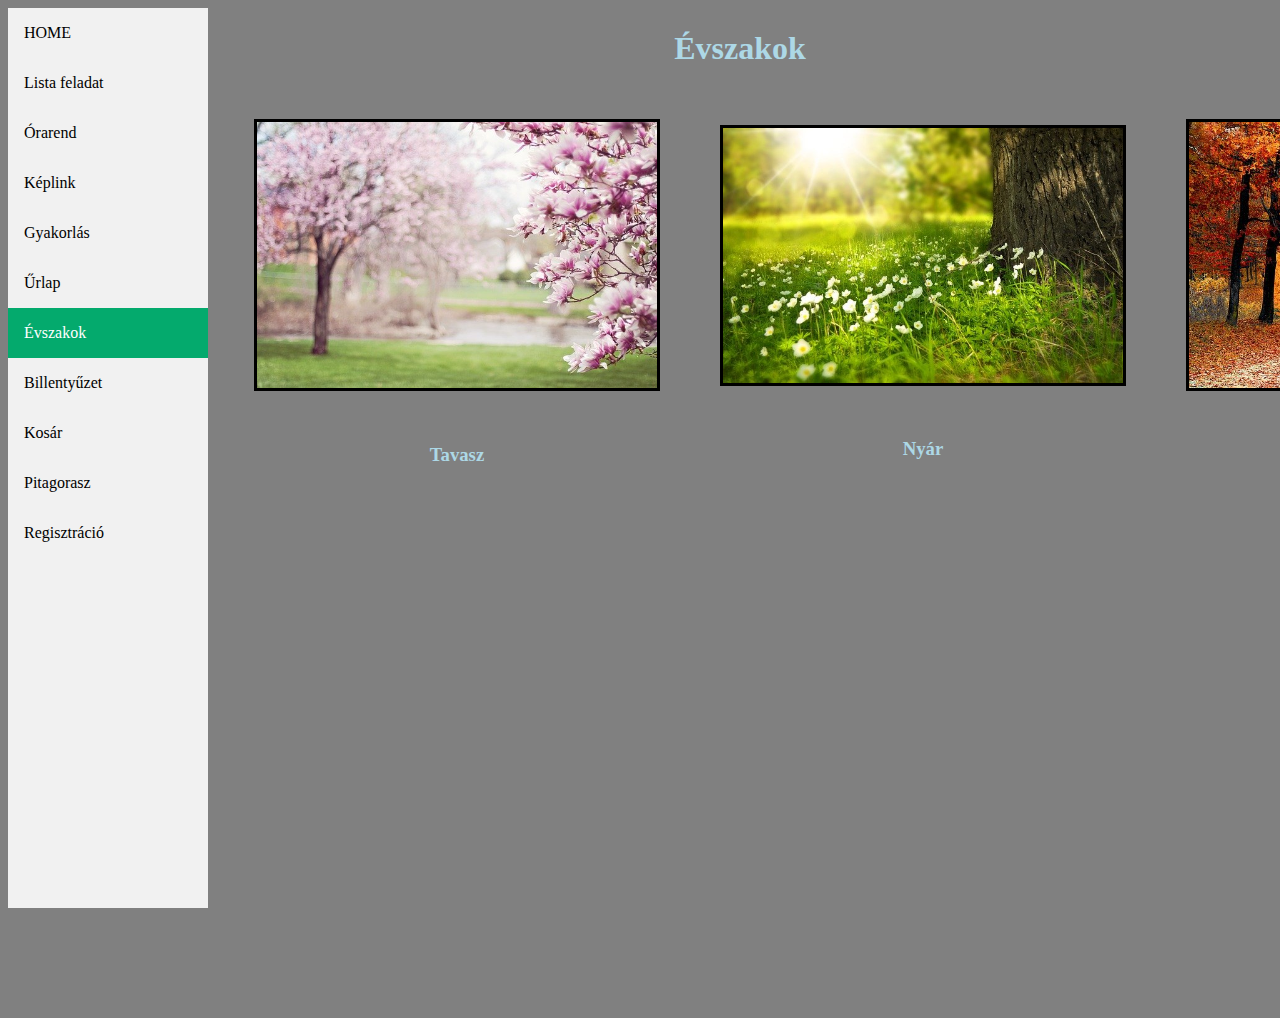
<file: evszakok.html>
<!DOCTYPE html>
<html lang="hu">
<head>
    <meta charset="UTF-8">
    <meta http-equiv="X-UA-Compatible" content="IE=edge">
    <meta name="viewport" content="width=device-width, initial-scale=1.0">
    <title>Document</title>
    <link rel="stylesheet" href="evszak.css">
</head>
<body>
    <table>
        <div class="sidebar">
          <a href="index.html">HOME</a>
          <a href="listak.html">Lista feladat</a>
          <a href="orarend.html">Órarend</a>
          <a href="keplink.html">Képlink</a>
          <a href="gyakorlas.html">Gyakorlás</a>
          <a href="urlap.html">Űrlap</a>
          <a class="active" href="evszakok.html">Évszakok</a>
          <a href="billentyuzet.html">Billentyűzet</a>
          <a href="kosar.html">Kosár</a>
          <a href="pita.html">Pitagorasz</a>
          <a href="regisztracio.html">Regisztráció</a>
          </div>
    </table>
    <div class="content">
    <h1>Évszakok</h1>
    <div class="kepek">
        <div class="cucc">
            <div><img src="tavasz.jpg"> <h3>Tavasz</h3></div>
            <div><img src="nyar.jpg"> <h3>Nyár</h3></div>
            <div><img src="osz.jpg"> <h3>Ősz</h3></div>
            <div><img src="tel.jpg"> <h3>Tél</h3></div>
        </div>
    </div>
</div>
</body>
</html>
</file>
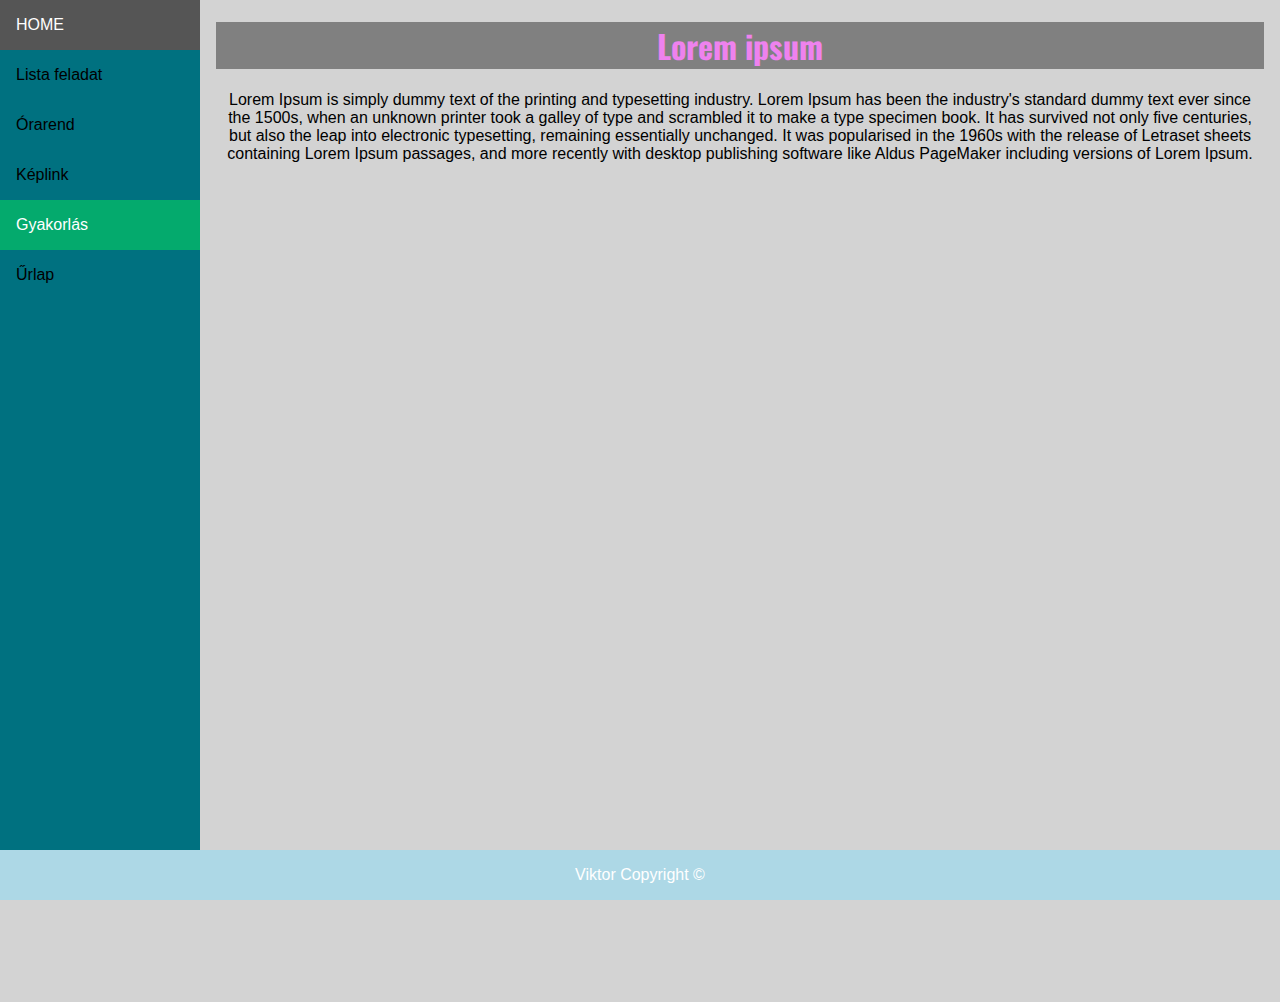
<file: gyakorlas.html>
<!DOCTYPE html>
<html lang="en">
<head>
    <meta charset="UTF-8">
    <meta name="viewport" content="width=device-width, initial-scale=1.0">
    <title>Lorem ipsum</title>
    <link rel="preconnect" href="https://fonts.googleapis.com">
    <link rel="preconnect" href="https://fonts.gstatic.com" crossorigin>
    <link href="https://fonts.googleapis.com/css2?family=Oswald:wght@200&display=swap" rel="stylesheet">
    <link rel="stylesheet" href="style.css">
    <style>
        body {
            background-color: lightgray;
        }
        h1 {
            font-family: 'Oswald', sans-serif;
            color: violet;
            background-color: gray;
            text-align: center;
        }
        img {
            width: 400px;
            margin-left: 750px;
        }
        .sidebar {
            background-color: rgb(0, 113, 128);
        }
    </style>
</head>
<body >
    <table>
        <div class="sidebar">
          <a href="index.html">HOME</a>
          <a href="listak.html">Lista feladat</a>
          <a href="orarend.html">Órarend</a>
          <a href="keplink.html">Képlink</a>
          <a class="active" href="gyakorlas.html">Gyakorlás</a>
          <a href="urlap.html">Űrlap</a>
          </div>
      </table>
      <div class="content">
    <h1 style="text-align: center;">Lorem ipsum</h1>
    <p style="text-align: center;">Lorem Ipsum is simply dummy text of the printing and typesetting industry. Lorem Ipsum has been the industry's standard dummy text ever since the 1500s, when an unknown printer took a galley of type and scrambled it to make a type specimen book. It has survived not only five centuries, but also the leap into electronic typesetting, remaining essentially unchanged. It was popularised in the 1960s with the release of Letraset sheets containing Lorem Ipsum passages, and more recently with desktop publishing software like Aldus PageMaker including versions of Lorem Ipsum.</p>
</div>
    <div class="footer">
        <p>Viktor Copyright © </p>
    </div>
</body>
</html>
</file>
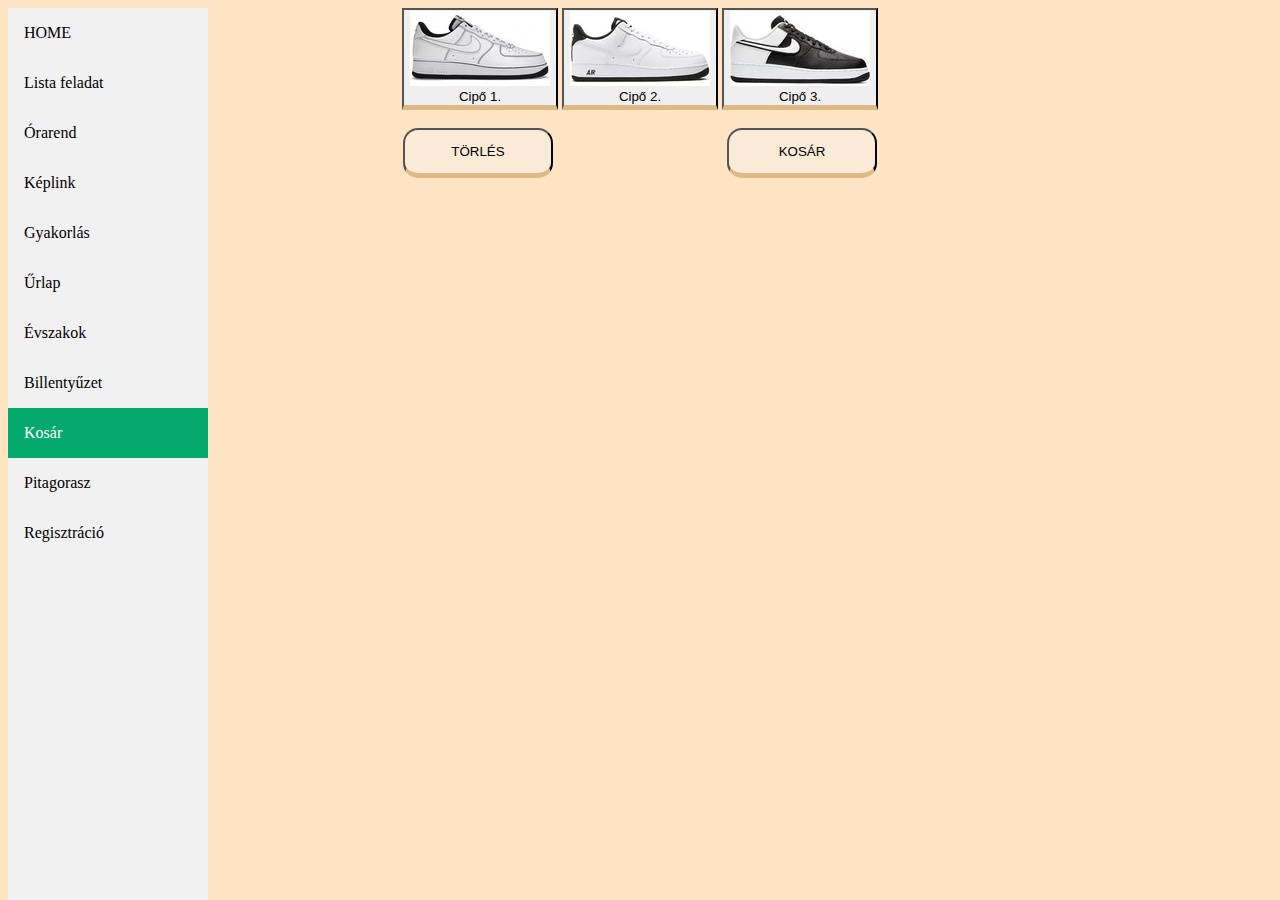
<file: kosar.html>
<!DOCTYPE html>
<html lang="hu">
<head>
    <meta charset="UTF-8">
    <meta http-equiv="X-UA-Compatible" content="IE=edge">
    <meta name="viewport" content="width=device-width, initial-scale=1.0">
    <link rel="stylesheet" href="kosar.css">
    <script src="script.js"></script>
    <title>Document</title>
</head>
<body style="background-color: bisque;">
    <table>
        <div class="sidebar">
          <a href="index.html">HOME</a>
          <a href="listak.html">Lista feladat</a>
          <a href="orarend.html">Órarend</a>
          <a href="keplink.html">Képlink</a>
          <a href="gyakorlas.html">Gyakorlás</a>
          <a href="urlap.html">Űrlap</a>
          <a href="evszakok.html">Évszakok</a>
          <a href="billentyuzet.html">Billentyűzet</a>
          <a class="active" href="kosar.html">Kosár</a>
          <a href="pita.html">Pitagorasz</a>
          <a href="regisztracio.html">Regisztráció</a>
          </div>
    </table>
    <center>
        <button id="termek1" onclick="kosarba('termek1')" class="button"><img src="cipo2.png" alt=""><br>Cipő 1.</button>
        <button id="termek2" onclick="kosarba('termek2')" class="button"><img src="cipo3.png" alt=""><br>Cipő 2.</button>
        <button id="termek3" onclick="kosarba('termek3')" class="button"><img src="cipo1.png" alt=""><br>Cipő 3.</button><br><br>
        <button onclick="torles('torles')" class="torles">TÖRLÉS</button>
        <button onclick="kosar()" class="kosar">KOSÁR</button>
    </center>
    <table id="table" border="2px"></table>
</body>
</html>
</file>
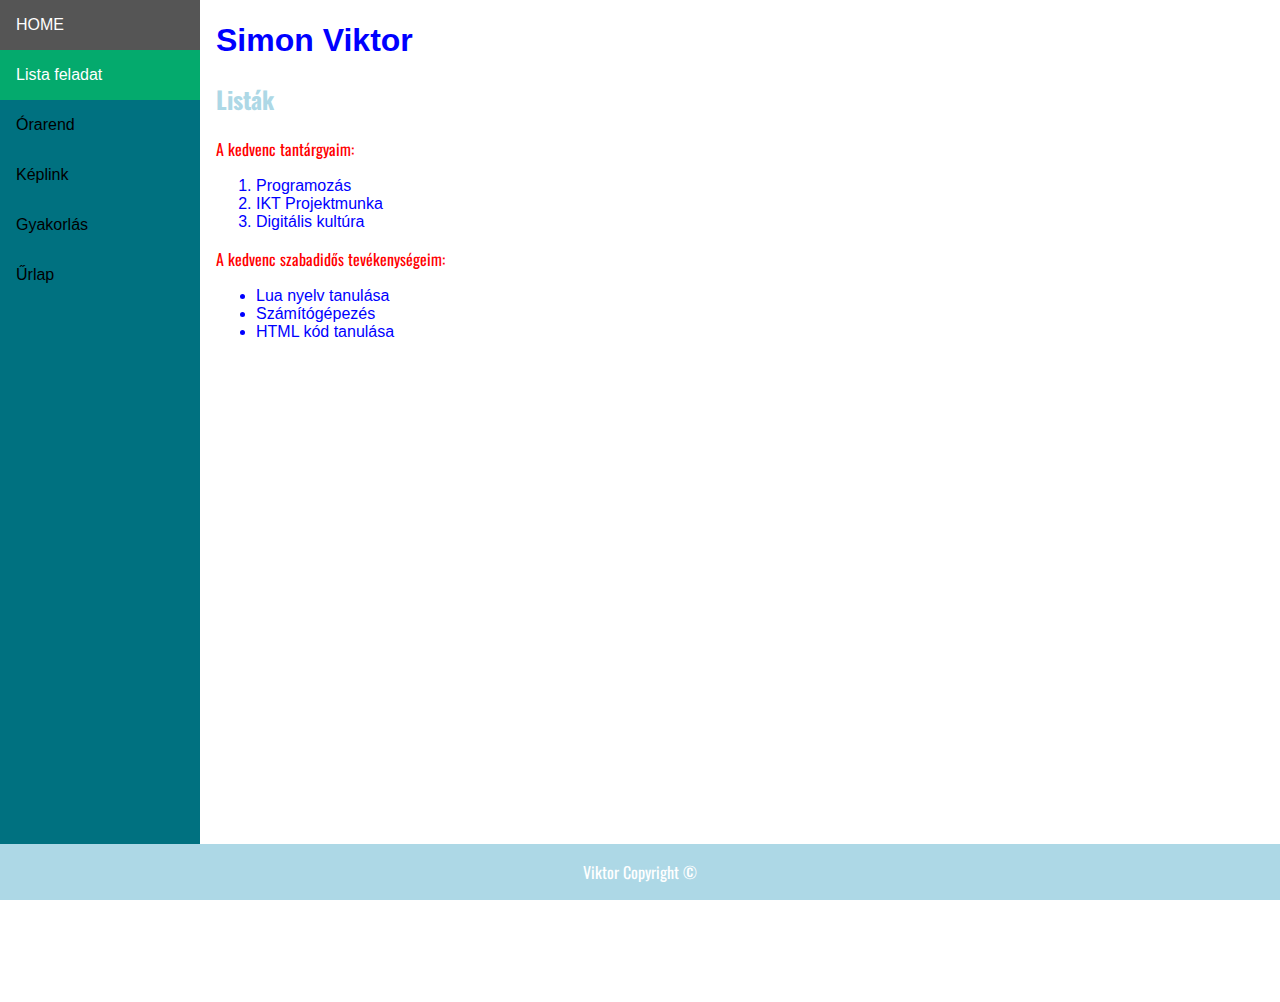
<file: listak.html>
<!DOCTYPE html>
<html lang="hu">
<head>
    <meta charset="UTF-8">
    <meta name="viewport" content="width=device-width, initial-scale=1.0">
    <link rel="stylesheet" href="style.css">
    <title>Listák</title>
    <link rel="preconnect" href="https://fonts.googleapis.com">
<link rel="preconnect" href="https://fonts.gstatic.com" crossorigin>
<link href="https://fonts.googleapis.com/css2?family=Oswald:wght@200&display=swap" rel="stylesheet">
<style>
    .h1, h2, p{
        font-family: 'Oswald', sans-serif;
    }
    .sidebar {
            background-color: rgb(0, 113, 128);
    }
</style>
</head>
<table>
    <div class="sidebar">
      <a href="index.html">HOME</a>
      <a class="active" href="listak.html">Lista feladat</a>
      <a href="orarend.html">Órarend</a>
      <a href="keplink.html">Képlink</a>
      <a href="gyakorlas.html">Gyakorlás</a>
      <a href="urlap.html">Űrlap</a>
      </div>
  </table>
    
  <div class="content">
    <h1 style="color: blue;">Simon Viktor</h1>
    <h2 style="color: lightblue;">Listák</h2>

    <p style="color: red;">A kedvenc tantárgyaim:</p>
    <ol style="color: blue;">
        <li>Programozás</li>
        <li>IKT Projektmunka</li>
        <li>Digitális kultúra</li>
    </ol>
    <p style="color:red;">A kedvenc szabadidős tevékenységeim:</p>
    <ul style="color: blue;">
        <li>Lua nyelv tanulása</li>
        <li>Számítógépezés</li>
        <li>HTML kód tanulása</li>
    </ul>
    <div class="footer">
        <p>Viktor Copyright © </p>
    </div>
</div>
</body>
</html>
</file>
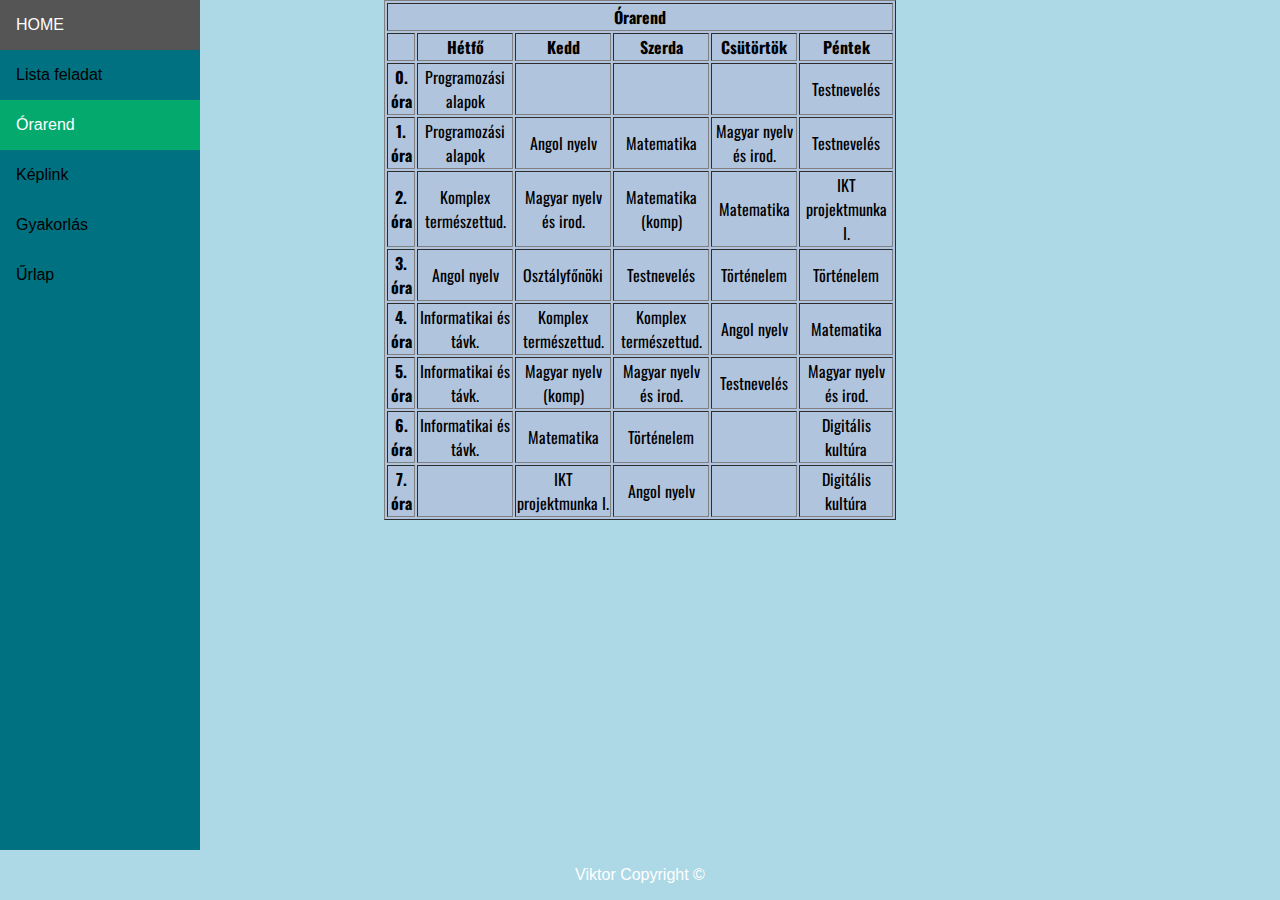
<file: orarend.html>
<!DOCTYPE html>
<html lang="en">
<head>
    <meta charset="UTF-8">
    <meta name="viewport" content="width=device-width, initial-scale=1.0">
    <link rel="stylesheet" href="style.css">
    <link rel="preconnect" href="https://fonts.googleapis.com">
    <link rel="preconnect" href="https://fonts.gstatic.com" crossorigin>
    <link href="https://fonts.googleapis.com/css2?family=Oswald:wght@200&display=swap" rel="stylesheet">
    <title>Órarend</title>
    <style>
        .h1, h2, td, th {
            font-family: 'Oswald', sans-serif;
        }
        .sidebar {
            background-color: rgb(0, 113, 128);
        }
    </style>
</head>
<body style="background-color: lightblue;">

    <table>
        <div class="sidebar">
          <a href="index.html">HOME</a>
          <a href="listak.html">Lista feladat</a>
          <a class="active" href="orarend.html">Órarend</a>
          <a href="keplink.html">Képlink</a>
          <a href="gyakorlas.html">Gyakorlás</a>
          <a href="urlap.html">Űrlap</a>
          </div>
      </table>

    <!-- <nav style="background-color: lightcyan; text-align: center; text-decoration: none;">
        <a href="index.html" style="text-decoration: none; color: rgb(255, 236, 60); background-color: black;">HOME</a> |
        <a href="listak.html" style="text-decoration: none; color: rgb(255, 236, 60); background-color: black;">Lista feladat</a> |
        <a href="orarend.html" style="text-decoration: none; color: rgb(255, 236, 60); background-color: blue;">Órarend</a> |
        <a href="keplink.html" style="text-decoration: none; color: rgb(255, 236, 60); background-color: black;">Képlink</a> |
        <a href="gyakorlas.html" style="text-decoration: none; color: rgb(255, 236, 60); background-color: black;">Gyakorlás</a>
    </nav> -->

<table border="1" width="40%" align="center" style="background-color: lightsteelblue;">
    <tr>
        <th colspan="6" align="center">Órarend</th>
    </tr>
    <tr>
        <th colspan="1" align="center"></th>
        <th colspan="1" align="center">Hétfő</th>
        <th colspan="1" align="center">Kedd</th>
        <th colspan="1" align="center">Szerda</th>
        <th colspan="1" align="center">Csütörtök</th>
        <th colspan="1" align="center">Péntek</th>
    </tr>
    <tr>
        <th colspan="1" align="center">0. óra</th>
        <td colspan="1" align="center">Programozási alapok</td>
        <td colspan="1" align="center"></td>
        <td colspan="1" align="center"></td>
        <td colspan="1" align="center"></td>
        <td colspan="1" align="center">Testnevelés</td>
    </tr>
    <tr>
        <th colspan="1" align="center">1. óra</th>
        <td colspan="1" align="center">Programozási alapok</td>
        <td colspan="1" align="center">Angol nyelv</td>
        <td colspan="1" align="center">Matematika</td>
        <td colspan="1" align="center">Magyar nyelv és irod.</td>
        <td colspan="1" align="center">Testnevelés</td>
    </tr>
    <tr>
        <th colspan="1" align="center">2. óra</th>
        <td colspan="1" align="center">Komplex természettud.</td>
        <td colspan="1" align="center">Magyar nyelv és irod.</td>
        <td colspan="1" align="center">Matematika (komp)</td>
        <td colspan="1" align="center">Matematika</td>
        <td colspan="1" align="center">IKT projektmunka I.</td>
    </tr>
    <tr>
        <th colspan="1" align="center">3. óra</th>
        <td colspan="1" align="center">Angol nyelv</td>
        <td colspan="1" align="center">Osztályfőnöki</td>
        <td colspan="1" align="center">Testnevelés</td>
        <td colspan="1" align="center">Történelem</td>
        <td colspan="1" align="center">Történelem</td>
    </tr>
    <tr>
        <th colspan="1" align="center">4. óra</th>
        <td colspan="1" align="center">Informatikai és távk.</td>
        <td colspan="1" align="center">Komplex természettud.</td>
        <td colspan="1" align="center">Komplex természettud.</td>
        <td colspan="1" align="center">Angol nyelv</td>
        <td colspan="1" align="center">Matematika</td>
    </tr>
    <tr>
        <th colspan="1" align="center">5. óra</th>
        <td colspan="1" align="center">Informatikai és távk.</td>
        <td colspan="1" align="center">Magyar nyelv (komp)</td>
        <td colspan="1" align="center">Magyar nyelv és irod.</td>
        <td colspan="1" align="center">Testnevelés</td>
        <td colspan="1" align="center">Magyar nyelv és irod.</td>
    </tr>
    <tr>
        <th colspan="1" align="center">6. óra</th>
        <td colspan="1" align="center">Informatikai és távk.</td>
        <td colspan="1" align="center">Matematika</td>
        <td colspan="1" align="center">Történelem</td>
        <td colspan="1" align="center"></td>
        <td colspan="1" align="center">Digitális kultúra</td>
    </tr>
    <tr>
        <th colspan="1" align="center">7. óra</td>
        <td colspan="1" align="center"></td>
        <td colspan="1" align="center">IKT projektmunka I.</td>
        <td colspan="1" align="center">Angol nyelv</td>
        <td colspan="1" align="center"></td>
        <td colspan="1" align="center">Digitális kultúra</td>
    </tr>
</table>
<div class="footer">
    <p>Viktor Copyright © </p>
</div>
</body>
</html>
</file>
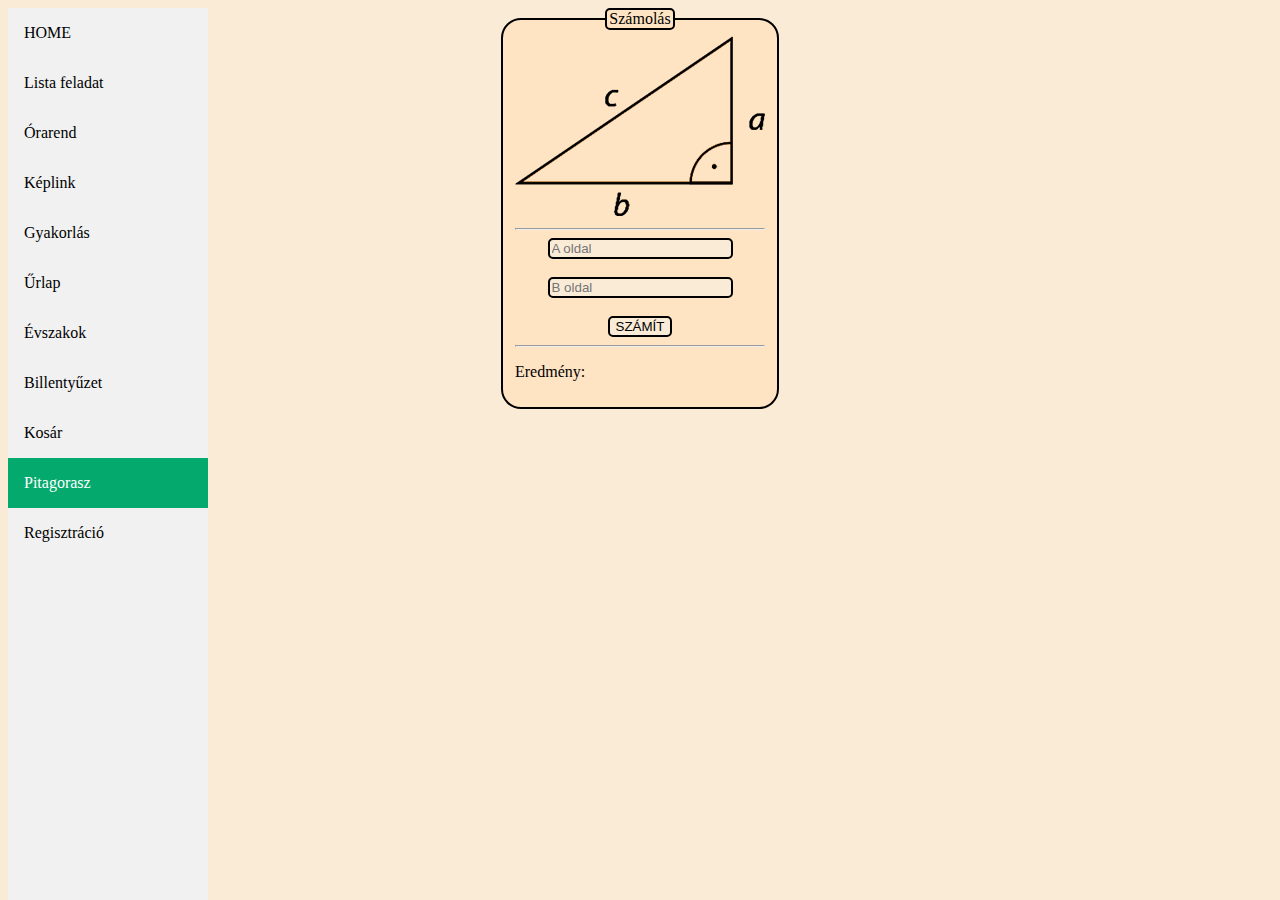
<file: pita.html>
<!DOCTYPE html>
<html lang="hu">
<head>
    <meta charset="UTF-8">
    <meta http-equiv="X-UA-Compatible" content="IE=edge">
    <meta name="viewport" content="width=device-width, initial-scale=1.0">
    <title>Pita</title>
    <style>
          .sidebar {
    margin: 0;
    padding: 0;
    width: 200px;
    background-color: #f1f1f1;
    position: fixed;
    height: 100%;
    overflow: auto;
  }
  
  .sidebar a {
    display: block;
    color: black;
    padding: 16px;
    text-decoration: none;
  }
   
  .sidebar a.active {
    background-color: #04AA6D;
    color: white;
  }
  
  .sidebar a:hover:not(.active) {
    background-color: #555;
    color: white;
  }
  
  div.content {
    margin-left: 200px;
    padding: 1px 16px;
    height: 1000px;
  }

  .footer {
    position: fixed;
    left: 0;
    bottom: 0;
    width: 100%;
    background-color: lightblue;
    color: white;
    text-align: center;
  }
  
  @media screen and (max-width: 700px) {
    .sidebar {
      width: 100%;
      height: auto;
      position: relative;
    }
    .sidebar a {float: left;}
    div.content {margin-left: 0;}
  }
  
  @media screen and (max-width: 400px) {
    .sidebar a {
      text-align: center;
      float: none;
    }
  }
    </style>
</head>
<body style="background-color: antiquewhite;">
    <table>
        <div class="sidebar">
          <a href="index.html">HOME</a>
          <a href="listak.html">Lista feladat</a>
          <a href="orarend.html">Órarend</a>
          <a href="keplink.html">Képlink</a>
          <a href="gyakorlas.html">Gyakorlás</a>
          <a href="urlap.html">Űrlap</a>
          <a href="evszakok.html">Évszakok</a>
          <a href="billentyuzet.html">Billentyűzet</a>
          <a href="kosar.html">Kosár</a>
          <a class="active" href="pita.html">Pitagorasz</a>
          <a href="regisztracio.html">Regisztráció</a>
          </div>
    </table>
    <fieldset style="width: 100px; border: 2px solid black; background-color: bisque; margin: auto; border-radius: 20px;">
        <legend style="text-align: center; border: 2px solid black; border-radius: 5px; background-color: bisque;">Számolás</legend>
        <img src="pita.png" alt=""><br>
        <hr>
        <input type="number" placeholder="A oldal" id="aoldal" style="border-radius: 5px; border: 2px solid black; background-color: antiquewhite; display: flex; margin: auto;"><br>
        <input type="number" placeholder="B oldal" id="boldal" style="border-radius: 5px; border: 2px solid black; background-color: antiquewhite; display: flex; margin: auto;"><br>
        <button onclick="pita(aoldal.value,boldal.value)" style="border-radius: 5px; border: 2px solid black; background-color: antiquewhite; display: flex; margin: auto;">SZÁMÍT</button>
        <hr>
        <p>Eredmény:</p>
        <p><span id="c"></span></p>
    </fieldset>
    <script>
        function pita(a,b) {
            var c = 0
            document.getElementById("c").innerHTML=Math.sqrt(a*a+b*b);  
        }
    </script>
</body>
</html>
</file>
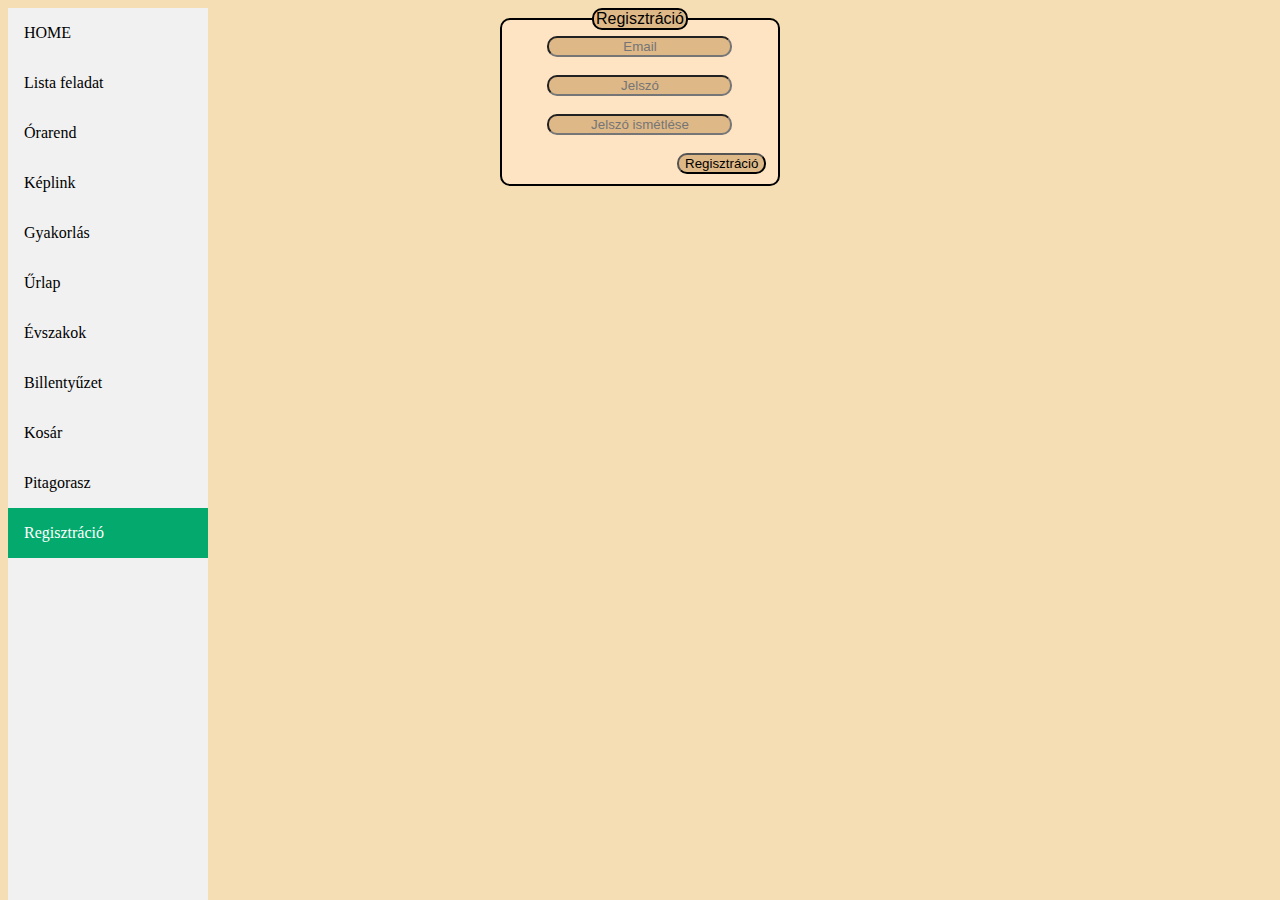
<file: regisztracio.html>
<!DOCTYPE html>
<html lang="hu">
<head>
    <meta charset="UTF-8">
    <meta http-equiv="X-UA-Compatible" content="IE=edge">
    <meta name="viewport" content="width=device-width, initial-scale=1.0">
    <link rel="stylesheet" href="reg.css">
    <title>Regisztráció</title>
</head>
<body>
    <table>
        <div class="sidebar">
          <a href="index.html">HOME</a>
          <a href="listak.html">Lista feladat</a>
          <a href="orarend.html">Órarend</a>
          <a href="keplink.html">Képlink</a>
          <a href="gyakorlas.html">Gyakorlás</a>
          <a href="urlap.html">Űrlap</a>
          <a href="evszakok.html">Évszakok</a>
          <a href="billentyuzet.html">Billentyűzet</a>
          <a href="kosar.html">Kosár</a>
          <a href="pita.html">Pitagorasz</a>
          <a class="active" href="regisztracio.html">Regisztráció</a>
          </div>
    </table>
    <fieldset style="width: 20%;">
        <legend>Regisztráció</legend>
        <input type="email" id="emma" placeholder="Email">
        <br>
        <input type="password" id="jel1" placeholder="Jelszó">
        <br>
        <input type="password" id="jel2" placeholder="Jelszó ismétlése">
        <br>
        <button onclick="reg(emma.value,jel1.value,jel2.value)">Regisztráció</button>
    </fieldset>
    <script>
        function reg(user,pass1,pass2) {
            if (user != "" && pass1 != "" && pass2 != "") {
                if (pass1 == pass2) {
                    alert("Regisztrálva" + user)
                }
                else {
                    alert("Nem egyezik a jelszó!")
                }
            }
            else {
                alert("Helytelenül adtad meg az adataid")
            } 
        }
    </script>
</body>
</html>
</file>
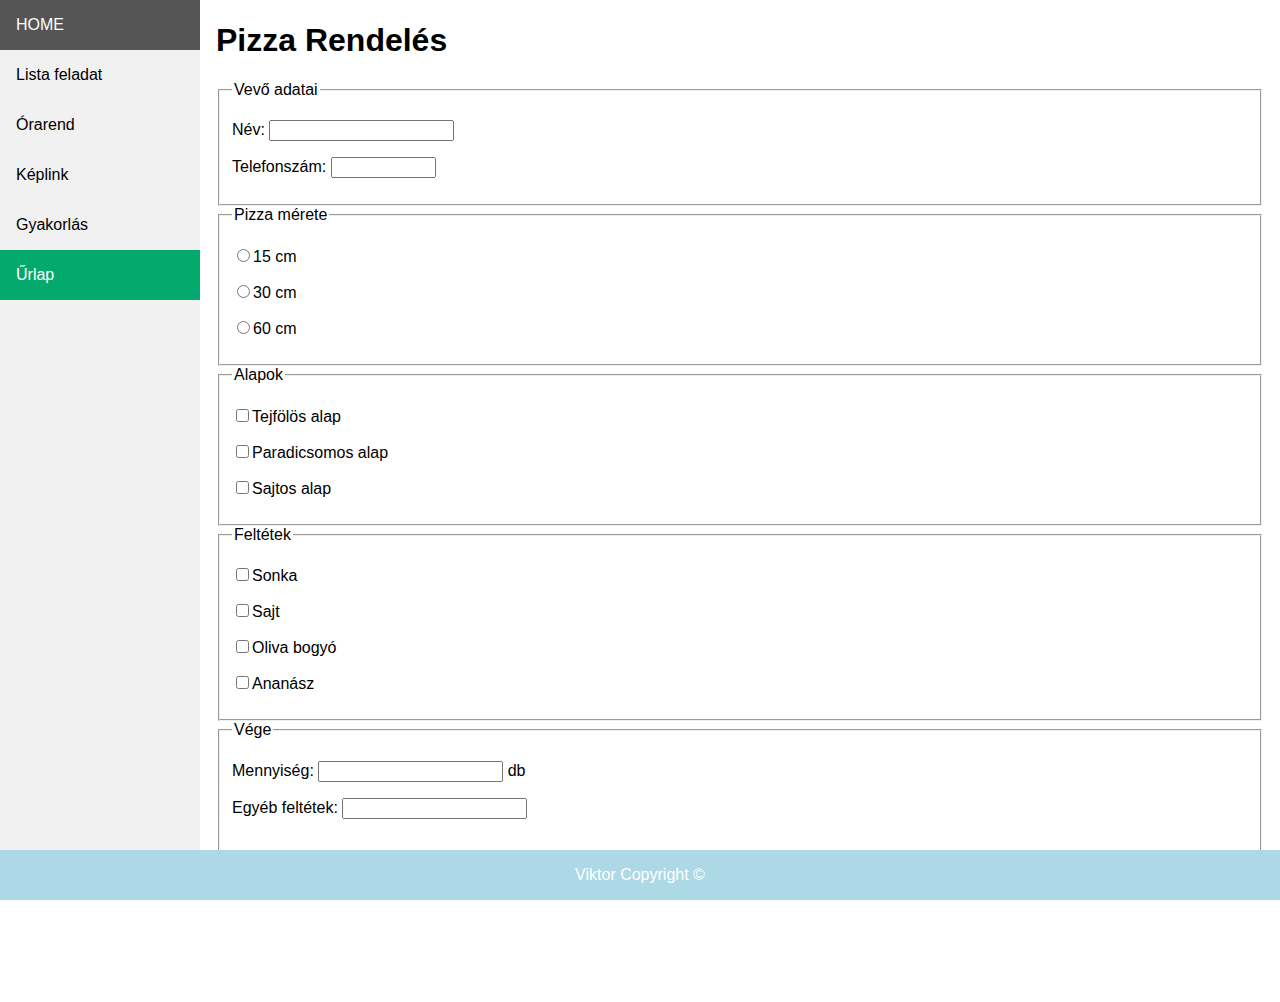
<file: urlap.html>
<!DOCTYPE html>
<html lang="hu">
<head>
    <meta charset="UTF-8">
    <meta http-equiv="X-UA-Compatible" content="IE=edge">
    <meta name="viewport" content="width=device-width, initial-scale=1.0">
    <title>Űrlap</title>
    <link rel="stylesheet" href="style.css">
</head>
<body>

    <table>
        <div class="sidebar">
          <a href="index.html">HOME</a>
          <a href="listak.html">Lista feladat</a>
          <a href="orarend.html">Órarend</a>
          <a href="keplink.html">Képlink</a>
          <a href="gyakorlas.html">Gyakorlás</a>
          <a class="active" href="urlap.html">Űrlap</a>
        </div>
    </table>

    <div class="content">

        <form name="rendeles">
            <h1>Pizza Rendelés</h1>
            <fieldset>
                <legend>Vevő adatai</legend>
                <p><label>Név: <input type="text" name="nev">
                <p><label>Telefonszám: <input type="tel" name="telefon" size="10"></label></p>
            </fieldset>
            <fieldset>
                <legend>Pizza mérete</legend>
                <p><label><input type="radio" name="meret" value="kicsi">15 cm</label></p>
                <p><label><input type="radio" name="meret" value="kozepes">30 cm</label></p>
                <p><label><input type="radio" name="meret" value="nagy">60 cm</label></p>
            </fieldset>
            <fieldset>
                <legend>Alapok</legend>
                <p><label><input type="checkbox" name="alap1" value="tejfolos">Tejfölös alap</label></p>
                <p><label><input type="checkbox" name="alap2" value="paradicsomos">Paradicsomos alap</label></p>
                <p><label><input type="checkbox" name="alap3" value="sajtos">Sajtos alap</label></p>
            </fieldset>
            <fieldset>
                <legend>Feltétek</legend>
                <p><label><input type="checkbox" name="feltet1" value="sonka">Sonka</label></p>
                <p><label><input type="checkbox" name="feltet2" value="sajt">Sajt</label></p>
                <p><label><input type="checkbox" name="feltet3" value="oliva">Oliva bogyó</label></p>
                <p><label><input type="checkbox" name="feltet4" value="ananasz">Ananász</label></p>
            </fieldset>
            <fieldset>
                <legend>Vége</legend>
                <p><label>Mennyiség: <input type="number" name="mennyiseg"> db</label></p>
                <p><label>Egyéb feltétek: <input type="text" name="feltetek"></p>
                <br>
                <input type="submit" name="elkuldes">
            </fieldset>
        </form>
    </div>

    <div class="footer">
        <p>Viktor Copyright © </p>
    </div>

</body>
</html>
</file>
<file: evszak.css>
body {
    background-color: grey;
    color: lightblue;
}

img {
    width: 400px;
    margin: 30px;
    transition: 1s;
    border: 3px solid black;
}

img:hover {
    width: 500px;
    margin: 0;
}

h1 {
    text-align: center;
}

.kepek {
    float: left;
}

h3 {
    text-align: center;
}

.cucc {
    display: flex;
    justify-content: center;
    align-items: center;
}

.sidebar {
    margin: 0;
    padding: 0;
    width: 200px;
    background-color: #f1f1f1;
    position: fixed;
    height: 100%;
    overflow: auto;
  }
  
  .sidebar a {
    display: block;
    color: black;
    padding: 16px;
    text-decoration: none;
  }
   
  .sidebar a.active {
    background-color: #04AA6D;
    color: white;
  }
  
  .sidebar a:hover:not(.active) {
    background-color: #555;
    color: white;
  }
  
  div.content {
    margin-left: 200px;
    padding: 1px 16px;
    height: 1000px;
  }

  .footer {
    position: fixed;
    left: 0;
    bottom: 0;
    width: 100%;
    background-color: lightblue;
    color: white;
    text-align: center;
  }
  
  @media screen and (max-width: 700px) {
    .sidebar {
      width: 100%;
      height: auto;
      position: relative;
    }
    .sidebar a {float: left;}
    div.content {margin-left: 0;}
  }
  
  @media screen and (max-width: 400px) {
    .sidebar a {
      text-align: center;
      float: none;
    }
  }
</file>
<file: style.css>
body {
    margin: 0;
    font-family: "Lato", sans-serif;
  }
  
  .sidebar {
    margin: 0;
    padding: 0;
    width: 200px;
    background-color: #f1f1f1;
    position: fixed;
    height: 100%;
    overflow: auto;
  }
  
  .sidebar a {
    display: block;
    color: black;
    padding: 16px;
    text-decoration: none;
  }
   
  .sidebar a.active {
    background-color: #04AA6D;
    color: white;
  }
  
  .sidebar a:hover:not(.active) {
    background-color: #555;
    color: white;
  }
  
  div.content {
    margin-left: 200px;
    padding: 1px 16px;
    height: 1000px;
  }

  .footer {
    position: fixed;
    left: 0;
    bottom: 0;
    width: 100%;
    background-color: lightblue;
    color: white;
    text-align: center;
  }
  
  @media screen and (max-width: 700px) {
    .sidebar {
      width: 100%;
      height: auto;
      position: relative;
    }
    .sidebar a {float: left;}
    div.content {margin-left: 0;}
  }
  
  @media screen and (max-width: 400px) {
    .sidebar a {
      text-align: center;
      float: none;
    }
  }
</file>
<file: kosar.css>
.button {
    border-bottom: 5px solid burlywood;
}

.torles {
    background-color: antiquewhite;
    width: 150px;
    height: 50px;
    border-radius: 15px;
    border-bottom: 5px solid burlywood;
}

.kosar {
    border-radius: 15px;
    margin-left: 170px;
    background-color: antiquewhite;
    width: 150px;
    height: 50px;
    border-bottom: 5px solid burlywood;
}

.sidebar {
    margin: 0;
    padding: 0;
    width: 200px;
    background-color: #f1f1f1;
    position: fixed;
    height: 100%;
    overflow: auto;
  }
  
  .sidebar a {
    display: block;
    color: black;
    padding: 16px;
    text-decoration: none;
  }
   
  .sidebar a.active {
    background-color: #04AA6D;
    color: white;
  }
  
  .sidebar a:hover:not(.active) {
    background-color: #555;
    color: white;
  }
  
  div.content {
    margin-left: 200px;
    padding: 1px 16px;
    height: 1000px;
  }

  .footer {
    position: fixed;
    left: 0;
    bottom: 0;
    width: 100%;
    background-color: lightblue;
    color: white;
    text-align: center;
  }
  
  @media screen and (max-width: 700px) {
    .sidebar {
      width: 100%;
      height: auto;
      position: relative;
    }
    .sidebar a {float: left;}
    div.content {margin-left: 0;}
  }
  
  @media screen and (max-width: 400px) {
    .sidebar a {
      text-align: center;
      float: none;
    }
  }
</file>
<file: reg.css>
body {
    background-color:wheat;
}

fieldset {
    font-family: Impact, Haettenschweiler, 'Arial Narrow Bold', sans-serif;
    border-radius: 10px;
    margin: auto;
    border: 2px solid black;
    background-color: bisque;
}

legend {
    border-radius: 10px;
    background-color: burlywood;
    text-align: center;
    border: 2px solid black;
}

input {
    border-radius: 10px;
    display: flex;
    margin: auto;
    text-align: center;
    background-color:burlywood;
}

button {
    border-radius: 10px;
    display: flex;
    margin-left: auto;
    background-color: burlywood;
}

.sidebar {
    margin: 0;
    padding: 0;
    width: 200px;
    background-color: #f1f1f1;
    position: fixed;
    height: 100%;
    overflow: auto;
  }
  
  .sidebar a {
    display: block;
    color: black;
    padding: 16px;
    text-decoration: none;
  }
   
  .sidebar a.active {
    background-color: #04AA6D;
    color: white;
  }
  
  .sidebar a:hover:not(.active) {
    background-color: #555;
    color: white;
  }
  
  div.content {
    margin-left: 200px;
    padding: 1px 16px;
    height: 1000px;
  }

  .footer {
    position: fixed;
    left: 0;
    bottom: 0;
    width: 100%;
    background-color: lightblue;
    color: white;
    text-align: center;
  }
  
  @media screen and (max-width: 700px) {
    .sidebar {
      width: 100%;
      height: auto;
      position: relative;
    }
    .sidebar a {float: left;}
    div.content {margin-left: 0;}
  }
  
  @media screen and (max-width: 400px) {
    .sidebar a {
      text-align: center;
      float: none;
    }
  }
</file>
